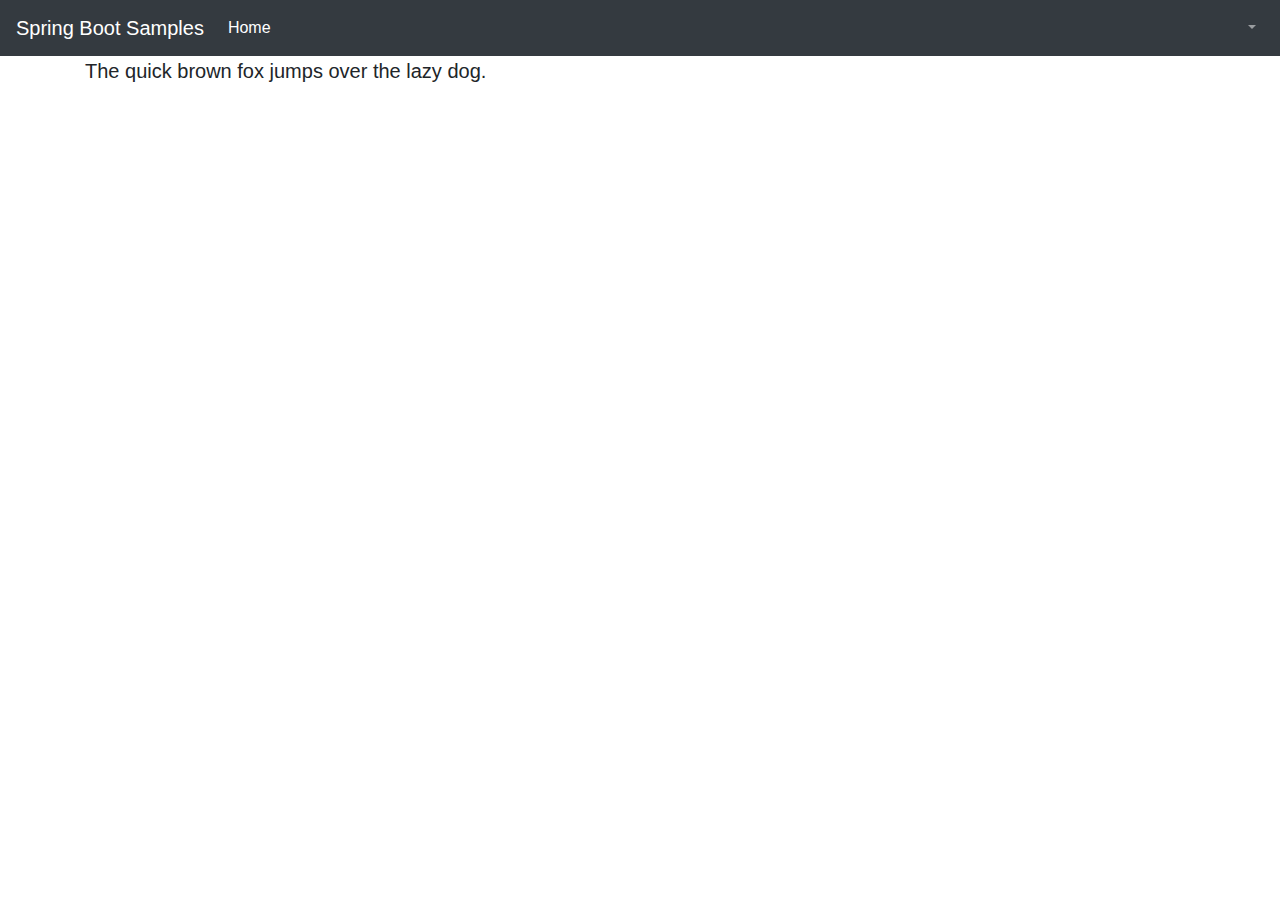
<file: spring-security/src/main/resources/templates/index.html>
<!DOCTYPE html>
<html xmlns="http://www.w3.org/1999/xhtml" xmlns:th="http://www.thymeleaf.org" xmlns:sec="http://www.thymeleaf.org/thymeleaf-extras-springsecurity5" lang="ja">
<head>
  <meta charset="UTF-8" />
  <meta name="viewport" content="width=device-width, initial-scale=1, shrink-to-fit=no" />
  <title>Home</title>
  <link rel="stylesheet" href="https://maxcdn.bootstrapcdn.com/bootstrap/4.0.0-beta.2/css/bootstrap.min.css" />
  <link rel="stylesheet" th:href="@{/css/index.css}" />
</head>
<body>
<nav class="navbar navbar-expand navbar-dark bg-dark fixed-top">
  <span class="navbar-brand mb-0 h1">Spring Boot Samples</span>
  <div class="collapse navbar-collapse">
    <ul class="navbar-nav mr-auto">
      <li class="nav-item active">
        <a class="nav-link" href="#" th:href="@{/}">Home</a>
      </li>
    </ul>
  </div>
  <div>
    <ul class="navbar-nav">
      <li class="nav-item dropdown">
        <a id="username" href="#" class="nav-link dropdown-toggle" data-toggle="dropdown" aria-haspopup="true" aria-expanded="false"><span sec:authentication="principal.displayName" /></a>
        <div class="dropdown-menu" aria-labelledby="username">
          <a class="dropdown-item" href="#" th:href="@{/logout}">Sign out</a>
        </div>
      </li>
    </ul>
  </div>
</nav>
<main role="main" class="container">
  <div class="content">
    <h1>Hello! World.</h1>
    <p class="lead">The quick brown fox jumps over the lazy dog.</p>
  </div>
</main>
<script src="https://code.jquery.com/jquery-3.2.1.slim.min.js"></script>
<script src="https://cdnjs.cloudflare.com/ajax/libs/popper.js/1.12.3/umd/popper.min.js"></script>
<script src="https://maxcdn.bootstrapcdn.com/bootstrap/4.0.0-beta.2/js/bootstrap.min.js"></script>
</body>
</html>
</file>
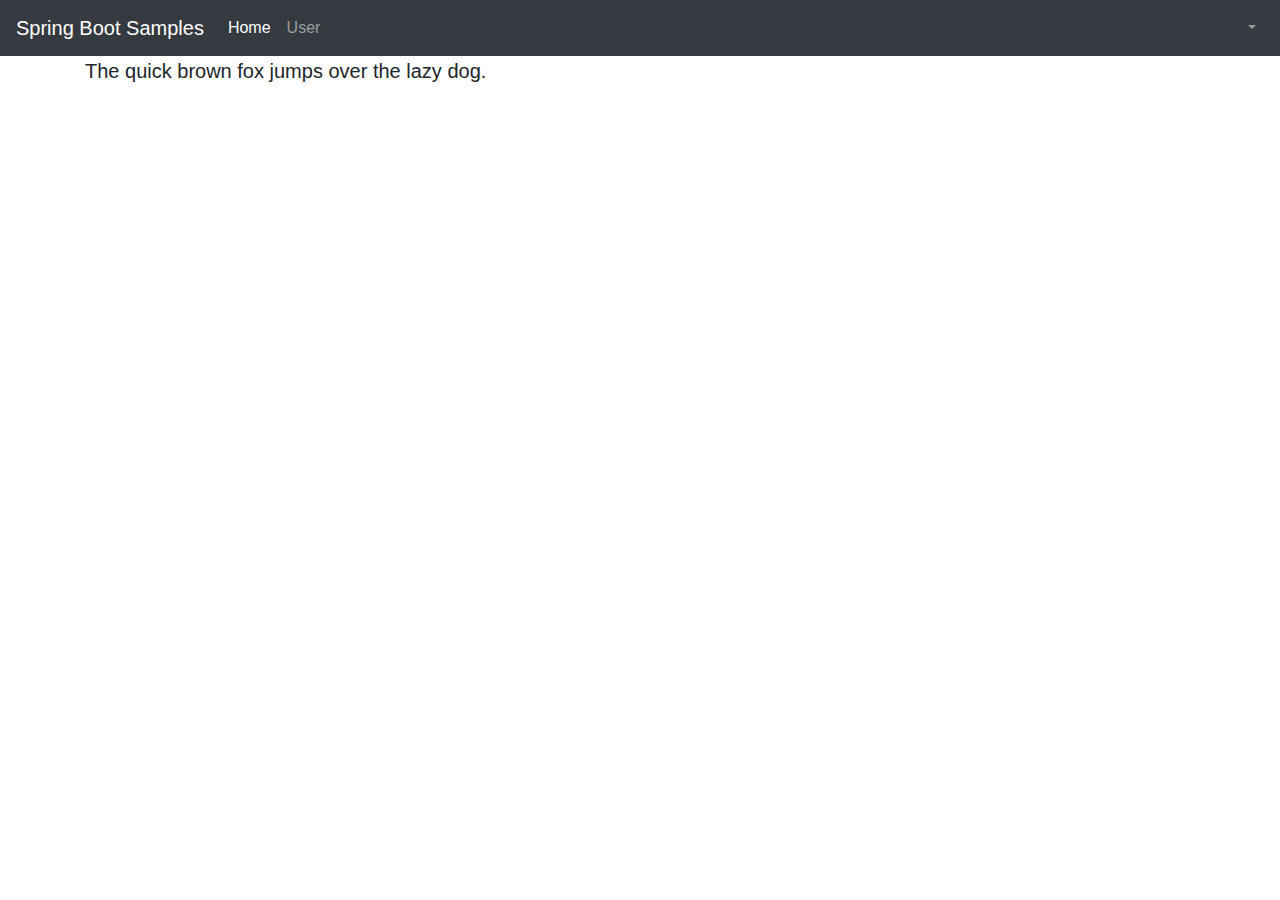
<file: webapp/src/main/resources/templates/index.html>
<!DOCTYPE html>
<html xmlns="http://www.w3.org/1999/xhtml" xmlns:th="http://www.thymeleaf.org" xmlns:sec="http://www.thymeleaf.org/thymeleaf-extras-springsecurity5" lang="ja">
<head>
  <meta charset="UTF-8" />
  <meta name="viewport" content="width=device-width, initial-scale=1, shrink-to-fit=no" />
  <title>Home</title>
  <link rel="stylesheet" href="https://maxcdn.bootstrapcdn.com/bootstrap/4.0.0-beta.2/css/bootstrap.min.css" />
  <link rel="stylesheet" th:href="@{/css/index.css}" />
</head>
<body>
<nav class="navbar navbar-expand navbar-dark bg-dark fixed-top">
  <span class="navbar-brand mb-0 h1">Spring Boot Samples</span>
  <div class="collapse navbar-collapse">
    <ul class="navbar-nav mr-auto">
      <li class="nav-item active">
        <a class="nav-link" href="#" th:href="@{/}">Home</a>
      </li>
      <li class="nav-item">
        <a class="nav-link" href="#" th:href="@{/user}">User</a>
      </li>
    </ul>
  </div>
  <div>
    <ul class="navbar-nav">
      <li class="nav-item dropdown">
        <a id="username" href="#" class="nav-link dropdown-toggle" data-toggle="dropdown" aria-haspopup="true" aria-expanded="false"><span sec:authentication="principal.displayName" /></a>
        <div class="dropdown-menu" aria-labelledby="username">
          <a class="dropdown-item" href="#" th:href="@{/logout}">Sign out</a>
        </div>
      </li>
    </ul>
  </div>
</nav>
<main role="main" class="container">
  <div class="content">
    <h1>Hello, <span th:text="${name}">World</span>!</h1>
    <p class="lead">The quick brown fox jumps over the lazy dog.</p>
  </div>
</main>
<script src="https://code.jquery.com/jquery-3.2.1.slim.min.js"></script>
<script src="https://cdnjs.cloudflare.com/ajax/libs/popper.js/1.12.3/umd/popper.min.js"></script>
<script src="https://maxcdn.bootstrapcdn.com/bootstrap/4.0.0-beta.2/js/bootstrap.min.js"></script>
</body>
</html>
</file>
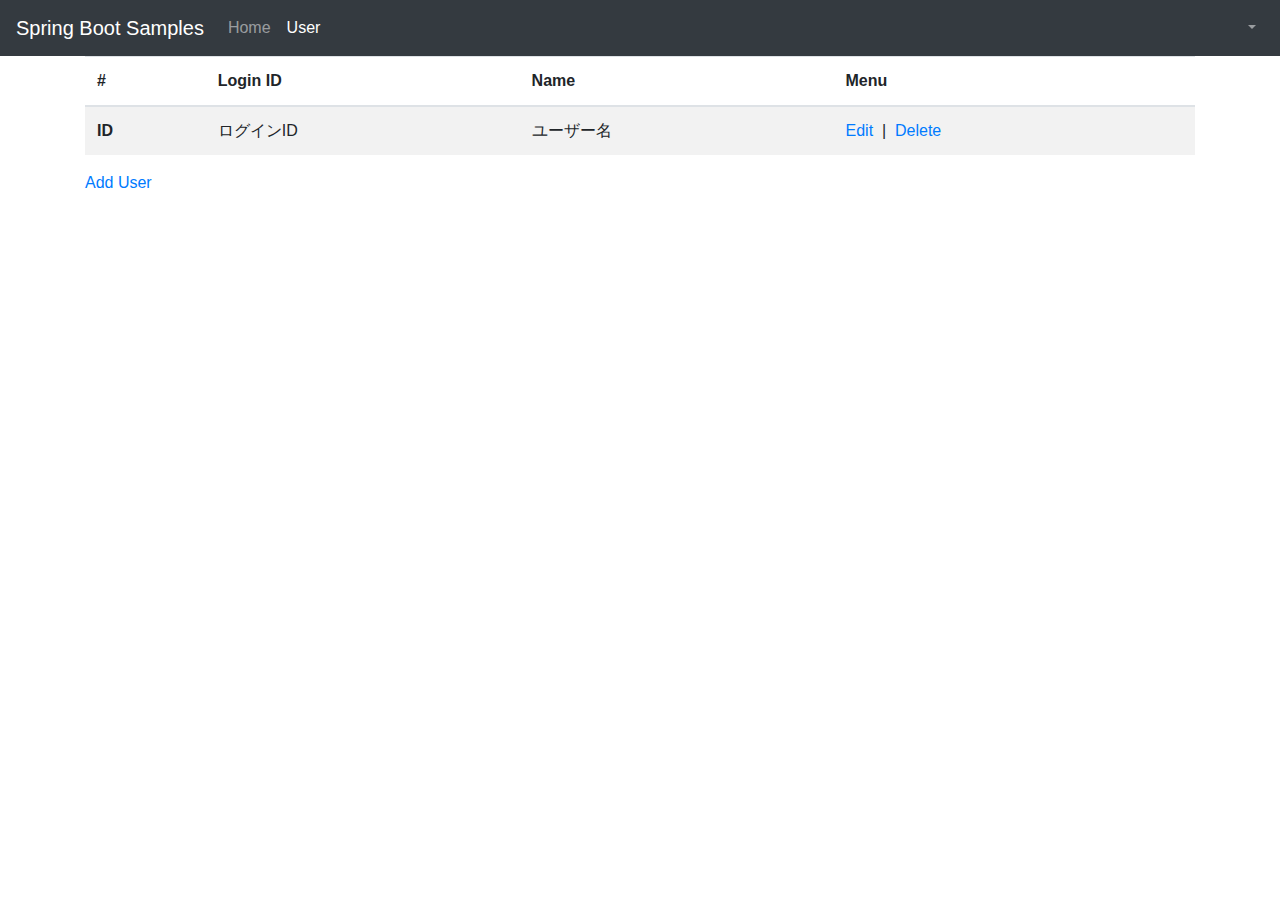
<file: webapp/src/main/resources/templates/user/index.html>
<!DOCTYPE html>
<html xmlns="http://www.w3.org/1999/xhtml" xmlns:th="http://www.thymeleaf.org" xmlns:sec="http://www.thymeleaf.org/thymeleaf-extras-springsecurity4" lang="ja">
<head>
  <meta charset="UTF-8" />
  <meta name="viewport" content="width=device-width, initial-scale=1, shrink-to-fit=no" />
  <title>User</title>
  <link rel="stylesheet" href="https://maxcdn.bootstrapcdn.com/bootstrap/4.0.0-beta.2/css/bootstrap.min.css" />
  <link rel="stylesheet" th:href="@{/css/user.css}" />
</head>
<body>
<nav class="navbar navbar-expand navbar-dark bg-dark fixed-top">
  <span class="navbar-brand mb-0 h1">Spring Boot Samples</span>
  <div class="collapse navbar-collapse">
    <ul class="navbar-nav mr-auto">
      <li class="nav-item">
        <a class="nav-link" href="#" th:href="@{/}">Home</a>
      </li>
      <li class="nav-item active">
        <a class="nav-link" href="#" th:href="@{/user}">User</a>
      </li>
    </ul>
  </div>
  <div>
    <ul class="navbar-nav">
      <li class="nav-item dropdown">
        <a id="username" href="#" class="nav-link dropdown-toggle" data-toggle="dropdown" aria-haspopup="true" aria-expanded="false"><span sec:authentication="principal.displayName" /></a>
        <div class="dropdown-menu" aria-labelledby="username">
          <a class="dropdown-item" href="#" th:href="@{/logout}">Sign out</a>
        </div>
      </li>
    </ul>
  </div>
</nav>
<main role="main" class="container">
  <h1>Users</h1>
  <table class="table table-striped">
    <thead>
    <tr>
      <th scope="col">#</th>
      <th scope="col">Login ID</th>
      <th scope="col">Name</th>
      <th scope="col">Menu</th>
    </tr>
    </thead>
    <tbody>
    <tr th:each="user : ${users}" th:object="${user}">
      <th scope="row"><span th:text="*{id}">ID</span></th>
      <td><span th:text="*{loginId}">ログインID</span></td>
      <td><span th:text="*{name}">ユーザー名</span></td>
      <td>
        <a href="#" th:href="@{/user/__*{id}__/edit}">Edit</a>
        &nbsp;|&nbsp;
        <a href="#" th:href="@{/user/__*{id}__/delete}">Delete</a>
      </td>
    </tr>
    </tbody>
  </table>
  <a href="#" th:href="@{/user/add}">Add User</a>
</main>
<script src="https://code.jquery.com/jquery-3.2.1.slim.min.js"></script>
<script src="https://cdnjs.cloudflare.com/ajax/libs/popper.js/1.12.3/umd/popper.min.js"></script>
<script src="https://maxcdn.bootstrapcdn.com/bootstrap/4.0.0-beta.2/js/bootstrap.min.js"></script>
</body>
</html>
</file>
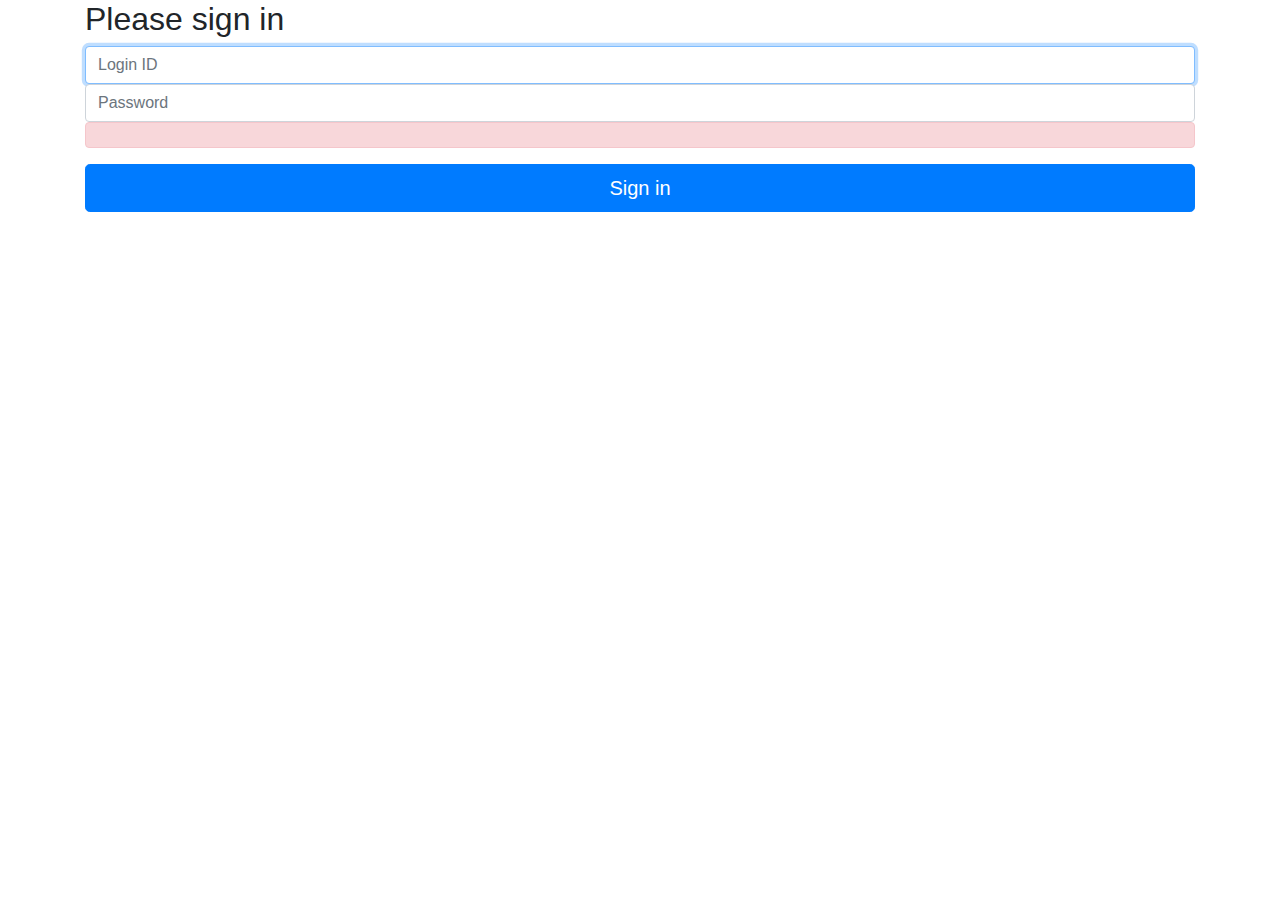
<file: spring-security/src/main/resources/templates/login.html>
<!DOCTYPE html>
<html xmlns="http://www.w3.org/1999/xhtml" xmlns:th="http://www.thymeleaf.org" lang="ja">
<head>
  <meta charset="UTF-8" />
  <meta name="viewport" content="width=device-width, initial-scale=1, shrink-to-fit=no" />
  <title>Login</title>
  <link rel="stylesheet" href="https://maxcdn.bootstrapcdn.com/bootstrap/4.0.0-beta.2/css/bootstrap.min.css" />
  <link rel="stylesheet" th:href="@{/css/login.css}" />
</head>
<body>
<div class="container">
  <form th:action="@{/login}" th:object="${loginForm}" method="post" class="form-signin">
    <h2 class="form-signin-heading">Please sign in</h2>
    <label for="inputLoginID" class="sr-only">Login ID</label>
    <input type="text" id="inputLoginID" th:field="*{loginId}" class="form-control" placeholder="Login ID" required autofocus />
    <label for="inputPassword" class="sr-only">Password</label>
    <input type="password" id="inputPassword" th:field="*{password}" class="form-control" placeholder="Password" required />
    <div th:if="${session['SPRING_SECURITY_LAST_EXCEPTION'] != null}" class="alert alert-danger" role="alert">
      <span th:text="${session['SPRING_SECURITY_LAST_EXCEPTION'].message}" />
    </div>
    <button class="btn btn-lg btn-primary btn-block" type="submit">Sign in</button>
  </form>
</div>
<script src="https://code.jquery.com/jquery-3.2.1.slim.min.js"></script>
<script src="https://cdnjs.cloudflare.com/ajax/libs/popper.js/1.12.3/umd/popper.min.js"></script>
<script src="https://maxcdn.bootstrapcdn.com/bootstrap/4.0.0-beta.2/js/bootstrap.min.js"></script>
</body>
</html>
</file>
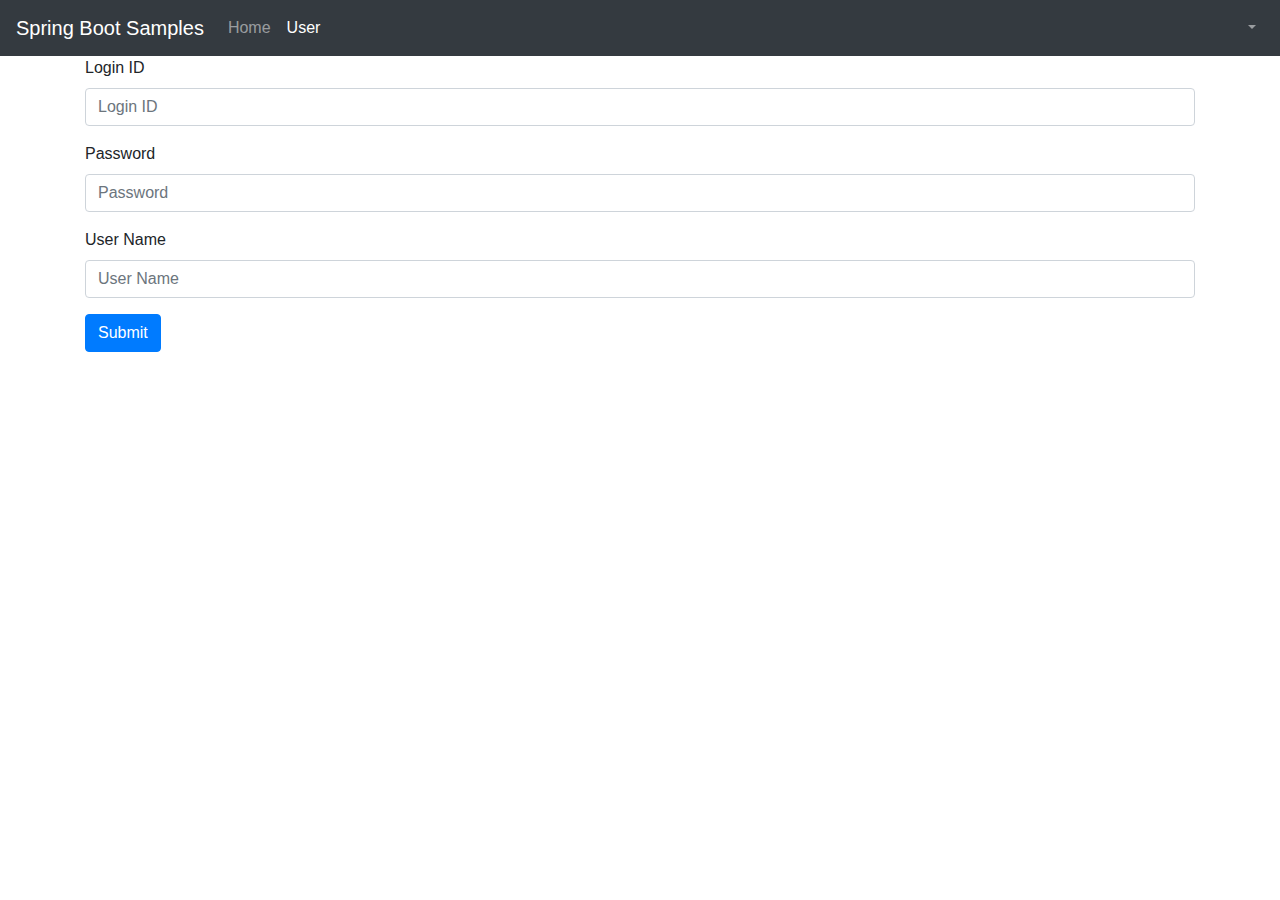
<file: webapp/src/main/resources/templates/user/add.html>
<!DOCTYPE html>
<html xmlns="http://www.w3.org/1999/xhtml" xmlns:th="http://www.thymeleaf.org" xmlns:sec="http://www.thymeleaf.org/thymeleaf-extras-springsecurity4" lang="ja">
<head>
  <meta charset="UTF-8" />
  <meta name="viewport" content="width=device-width, initial-scale=1, shrink-to-fit=no" />
  <title>Add User</title>
  <link rel="stylesheet" href="https://maxcdn.bootstrapcdn.com/bootstrap/4.0.0-beta.2/css/bootstrap.min.css" />
  <link rel="stylesheet" th:href="@{/css/user.css}" />
</head>
<body>
<nav class="navbar navbar-expand navbar-dark bg-dark fixed-top">
  <span class="navbar-brand mb-0 h1">Spring Boot Samples</span>
  <div class="collapse navbar-collapse">
    <ul class="navbar-nav mr-auto">
      <li class="nav-item">
        <a class="nav-link" href="#" th:href="@{/}">Home</a>
      </li>
      <li class="nav-item active">
        <a class="nav-link" href="#" th:href="@{/user}">User</a>
      </li>
    </ul>
  </div>
  <div>
    <ul class="navbar-nav">
      <li class="nav-item dropdown">
        <a id="username" href="#" class="nav-link dropdown-toggle" data-toggle="dropdown" aria-haspopup="true" aria-expanded="false"><span sec:authentication="principal.displayName" /></a>
        <div class="dropdown-menu" aria-labelledby="username">
          <a class="dropdown-item" href="#" th:href="@{/logout}">Sign out</a>
        </div>
      </li>
    </ul>
  </div>
</nav>
<main role="main" class="container">
  <h1>Add User</h1>
  <form action="add" th:action="@{/user/add}" th:object="${userForm}" method="post">
    <div class="form-group">
      <label for="loginId">Login ID</label>
      <input type="text" id="loginId" name="loginId" th:field="*{loginId}" class="form-control" placeholder="Login ID" />
    </div>
    <div class="form-group">
      <label for="loginId">Password</label>
      <input type="text" id="password" name="password" th:field="*{password}" class="form-control" placeholder="Password" />
    </div>
    <div class="form-group">
      <label for="name">User Name</label>
      <input type="text" id="name" name="name" th:field="*{name}" class="form-control" placeholder="User Name" />
    </div>
    <button type="submit" class="btn btn-primary">Submit</button>
  </form>
</main>
<script src="https://code.jquery.com/jquery-3.2.1.slim.min.js"></script>
<script src="https://cdnjs.cloudflare.com/ajax/libs/popper.js/1.12.3/umd/popper.min.js"></script>
<script src="https://maxcdn.bootstrapcdn.com/bootstrap/4.0.0-beta.2/js/bootstrap.min.js"></script>
</body>
</html>
</file>
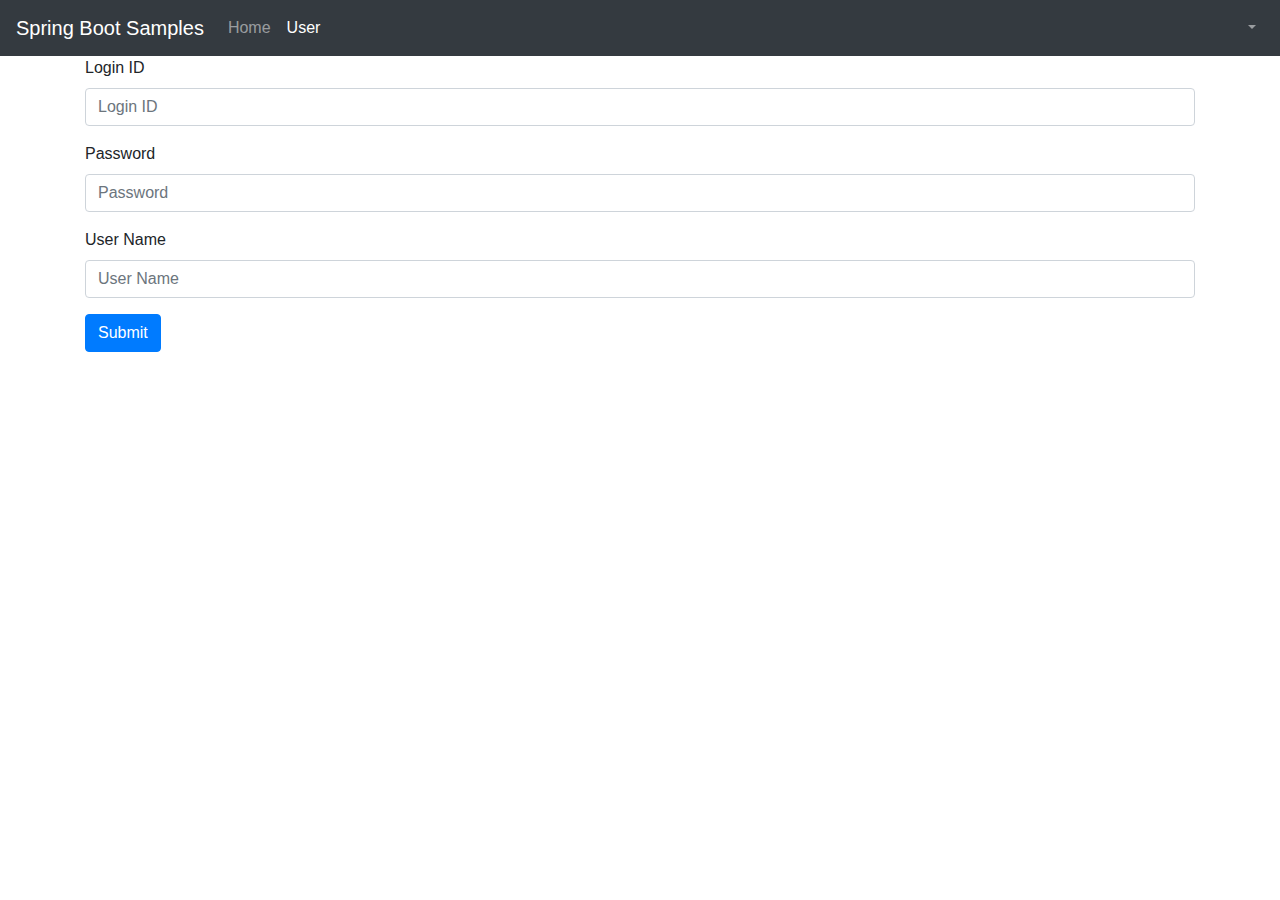
<file: webapp/src/main/resources/templates/user/edit.html>
<!DOCTYPE html>
<html xmlns="http://www.w3.org/1999/xhtml" xmlns:th="http://www.thymeleaf.org" xmlns:sec="http://www.thymeleaf.org/thymeleaf-extras-springsecurity4" lang="ja">
<head>
  <meta charset="UTF-8" />
  <meta name="viewport" content="width=device-width, initial-scale=1, shrink-to-fit=no" />
  <title>Edit User</title>
  <link rel="stylesheet" href="https://maxcdn.bootstrapcdn.com/bootstrap/4.0.0-beta.2/css/bootstrap.min.css" />
  <link rel="stylesheet" th:href="@{/css/user.css}" />
</head>
<body>
<nav class="navbar navbar-expand navbar-dark bg-dark fixed-top">
  <span class="navbar-brand mb-0 h1">Spring Boot Samples</span>
  <div class="collapse navbar-collapse">
    <ul class="navbar-nav mr-auto">
      <li class="nav-item">
        <a class="nav-link" href="#" th:href="@{/}">Home</a>
      </li>
      <li class="nav-item active">
        <a class="nav-link" href="#" th:href="@{/user}">User</a>
      </li>
    </ul>
  </div>
  <div>
    <ul class="navbar-nav">
      <li class="nav-item dropdown">
        <a id="username" href="#" class="nav-link dropdown-toggle" data-toggle="dropdown" aria-haspopup="true" aria-expanded="false"><span sec:authentication="principal.displayName" /></a>
        <div class="dropdown-menu" aria-labelledby="username">
          <a class="dropdown-item" href="#" th:href="@{/logout}">Sign out</a>
        </div>
      </li>
    </ul>
  </div>
</nav>
<main role="main" class="container">
  <h1>Edit User</h1>
  <form action="edit" th:action="@{/user/__${id}__/edit}" th:object="${userForm}" method="post">
    <div class="form-group">
      <label for="loginId">Login ID</label>
      <input type="text" id="loginId" name="loginId" th:field="*{loginId}" class="form-control" placeholder="Login ID" />
    </div>
    <div class="form-group">
      <label for="loginId">Password</label>
      <input type="text" id="password" name="password" th:field="*{password}" class="form-control" placeholder="Password" />
    </div>
    <div class="form-group">
      <label for="name">User Name</label>
      <input type="text" id="name" name="name" th:field="*{name}" class="form-control" placeholder="User Name" />
    </div>
    <button type="submit" class="btn btn-primary">Submit</button>
  </form>
</main>
<script src="https://code.jquery.com/jquery-3.2.1.slim.min.js"></script>
<script src="https://cdnjs.cloudflare.com/ajax/libs/popper.js/1.12.3/umd/popper.min.js"></script>
<script src="https://maxcdn.bootstrapcdn.com/bootstrap/4.0.0-beta.2/js/bootstrap.min.js"></script>
</body>
</html>
</file>
